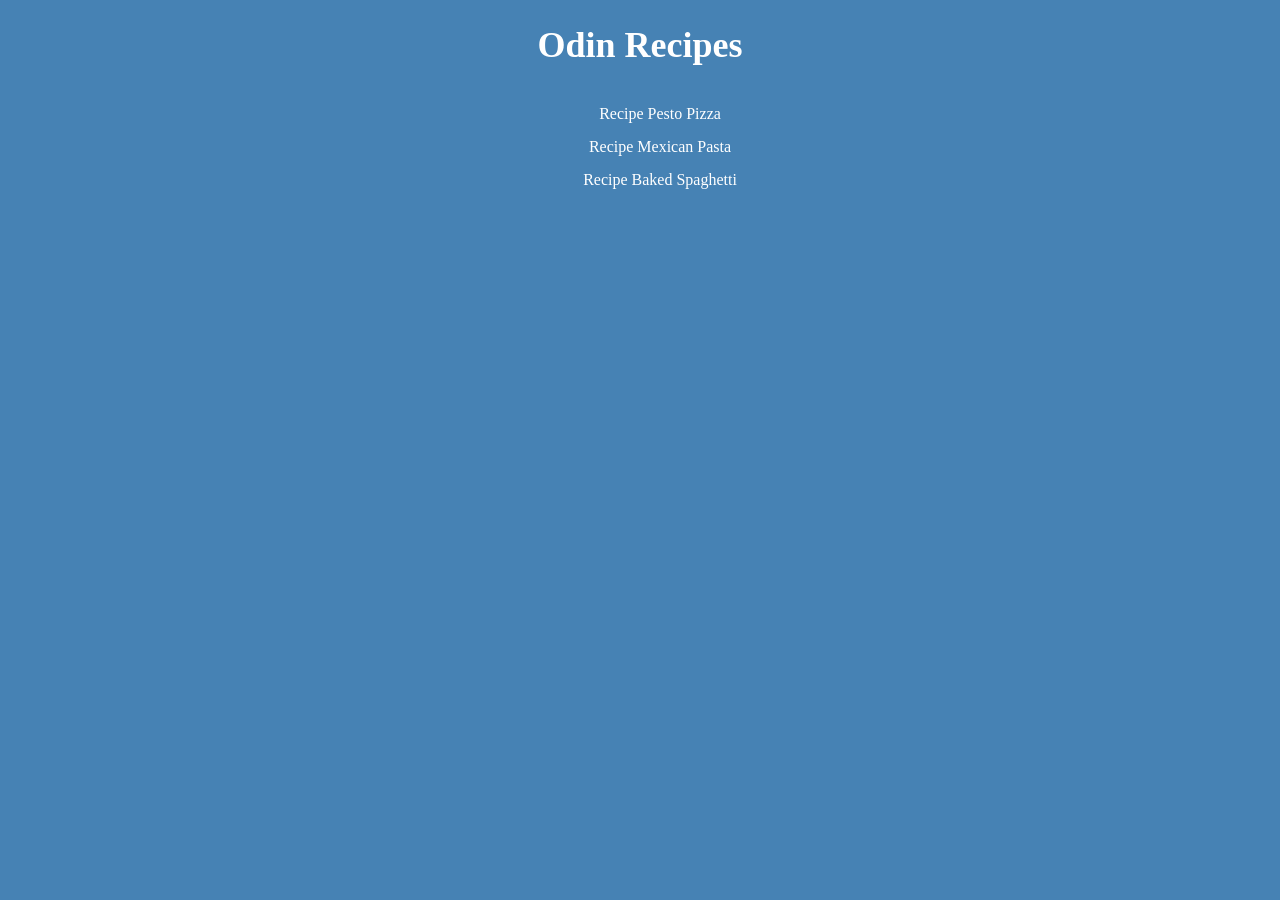
<file: index.html>
<!DOCTYPE html>
<html lang="en">
  <head>
    <meta charset="UTF-8" />
    <meta http-equiv="X-UA-Compatible" content="IE=edge" />
    <meta name="viewport" content="width=device-width, initial-scale=1.0" />
    <title>Odin Recipes</title>
    <link rel="stylesheet" href="/style.css" />
  </head>
  <body>
    <h1>Odin Recipes</h1>
    <ul>
      <li><a href="/recipes/pesto_pizza.html">Recipe Pesto Pizza</a></li>
      <li><a href="/recipes/mexican_pasta.html">Recipe Mexican Pasta</a></li>
      <li>
        <a href="/recipes/baked_spaghetti.html">Recipe Baked Spaghetti</a>
      </li>
    </ul>
  </body>
</html>
</file>
<file: style.css>
*{
    box-sizing: border-box;
    font-family: 'Times New Roman', sans-serif;
    background-color: steelblue;
    color: white;
}


h1{
    font-size: 36px;
    text-align: center;
}

ul li {
    text-align: center;
    border-top: 50px;
    list-style: none;
    padding-top: 15px;
}

a{
    text-decoration: none;
}

img{
    height: auto;
    width: 500px;
    border: 2px solid white;
}

.prep{
    font-size: 20px;
    color: brown;
    text-decoration: underline;
    font-weight: bold;
}

.ing ul li{
    list-style: circle;
    text-align: left;
    border-top: 20px;
    padding-top: 10px;
}

.step ol li {
    padding-top: 10px;
}
</file>
